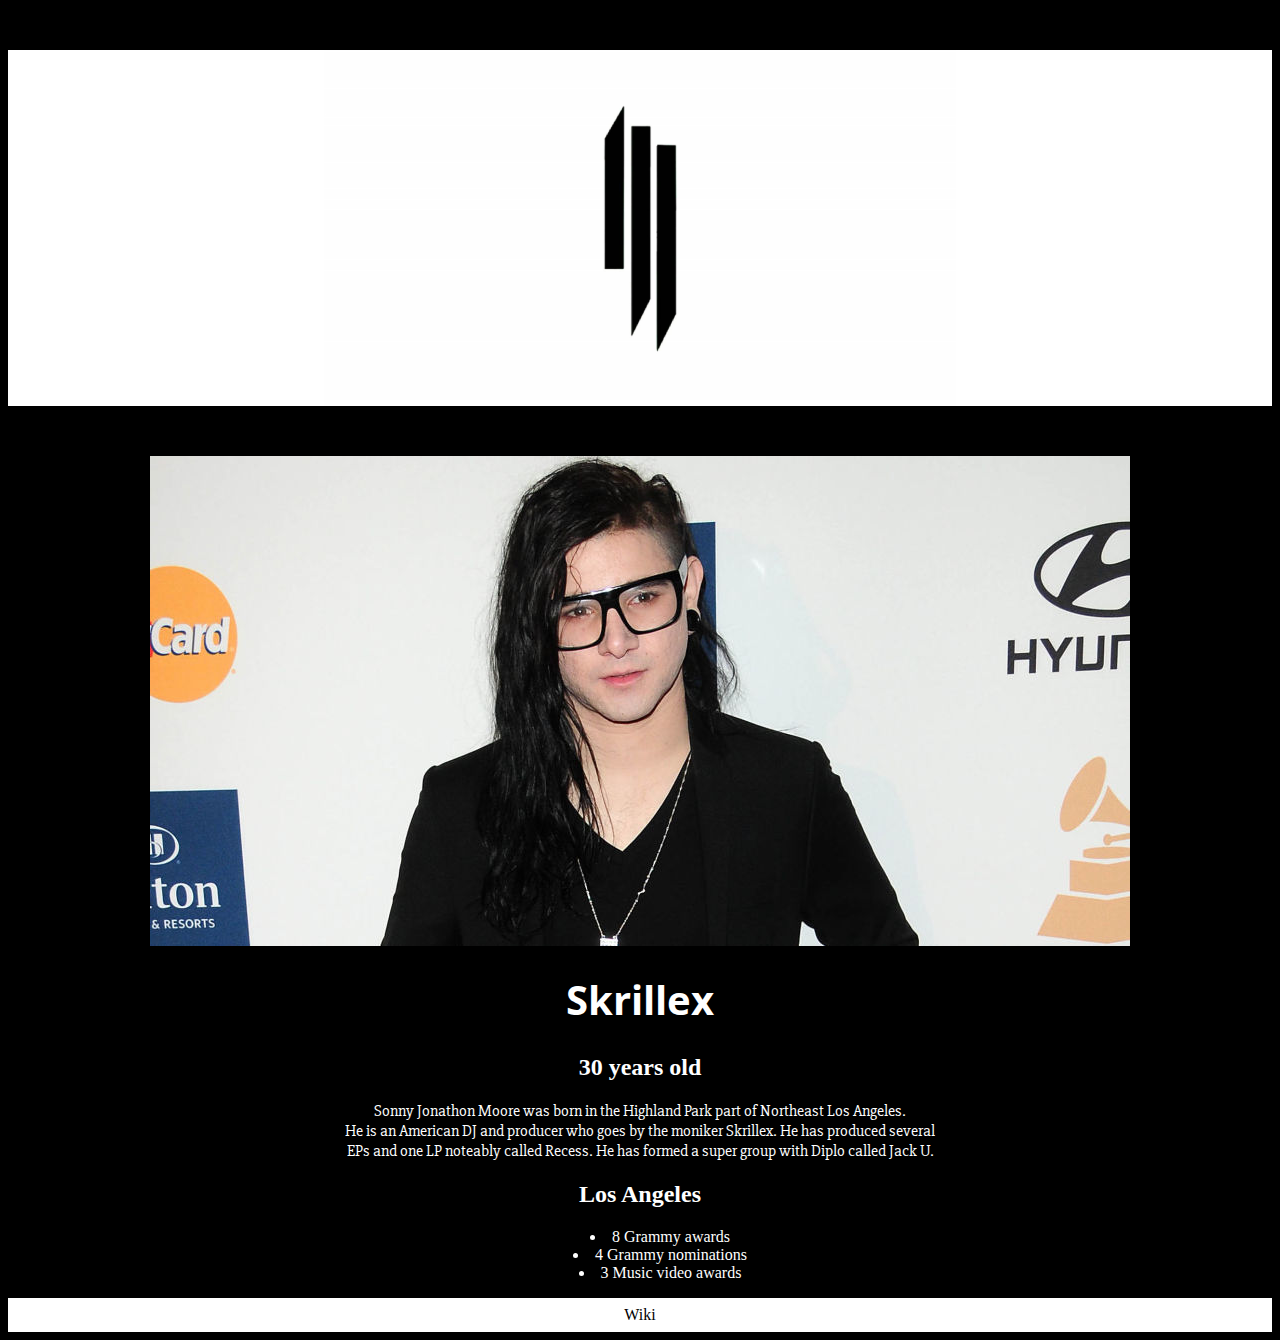
<file: index.html>
<!DOCTYPE html>
    <html lan="en">
    <head>
        <title>Skrillex BIO</title>
        <link href="https://fonts.googleapis.com/css?family=Open+Sans|Slabo+27px" rel="stylesheet">
            <link rel="stylesheet" href="styles/styles.css">
    </head>
    <body>
        <header id="top" class="main-header">
                <img src="assets/skrillex-symbol.jpg.jpg" alt="Picture of Skrillex's symbol" class="center">
        </header>
        <img src="assets/skrillex.jpg.jpg" alt="Picture of Skrillex" id="Picture">
        <h1 class="Skrillex">Skrillex</h1>
        <h2>
            30 years old

        </h2>
        <p>
                Sonny Jonathon Moore was born in the Highland Park part of Northeast Los Angeles.<br>
                He is an American DJ and producer who goes by the moniker Skrillex. He has produced several<br>
                EPs and one LP noteably called Recess. He has formed a super group with Diplo called Jack U.<br> 
        </p>
        <h2>
            Los Angeles
        </h2>
        
        <ul>
            <li>8 Grammy awards</li>
            <li>4 Grammy nominations</li>
            <li>3 Music video awards</li>
        </ul>
    </body>
    <footer>
        <a href="https://en.wikipedia.org/wiki/Skrillex">Wiki</a>
    </footer>
</file>
<file: styles/styles.css>
.main-header {
    color: black;
    padding: none;
    background-color: #ffffff;
}
body {
    background-color: black;
}
.skrillex {
    font-size: 40px;
    text-align: center;
        
}
h1 {
font-size: 40px;
color: white;
text-align: center;
font-family: 'Open Sans', sans-serif;
}
p {
    text-align: center;
    font-family: 'Slabo 27px', serif;
    color:white;
}
img {
    max-width: 50%;
    margin-top: 50px;
    margin-bottom: 20px;
    display: block;
    margin-right: auto;
    margin-left: auto;
}
ul {
    color: white;
    text-align: center;
    list-style-position: inside;
}
h2 {
    color: white;
    text-align: center;

}
#Picture {
    position: center;
    margin-top: 120;
    max-width: 100%;
    max-height: 100%;
}
.wikipedia {
    width: 100%;
    text-align: center;
    text-decoration-line: none 
}
a {
    color: black;
    background-color: white;
    padding: 8px 12px;
    text-align: center; 
    display: block;
    margin-right: auto;
    margin-left: auto;
    text-decoration: none;
}
:hover {
    color: #EB262D;
}
</file>
